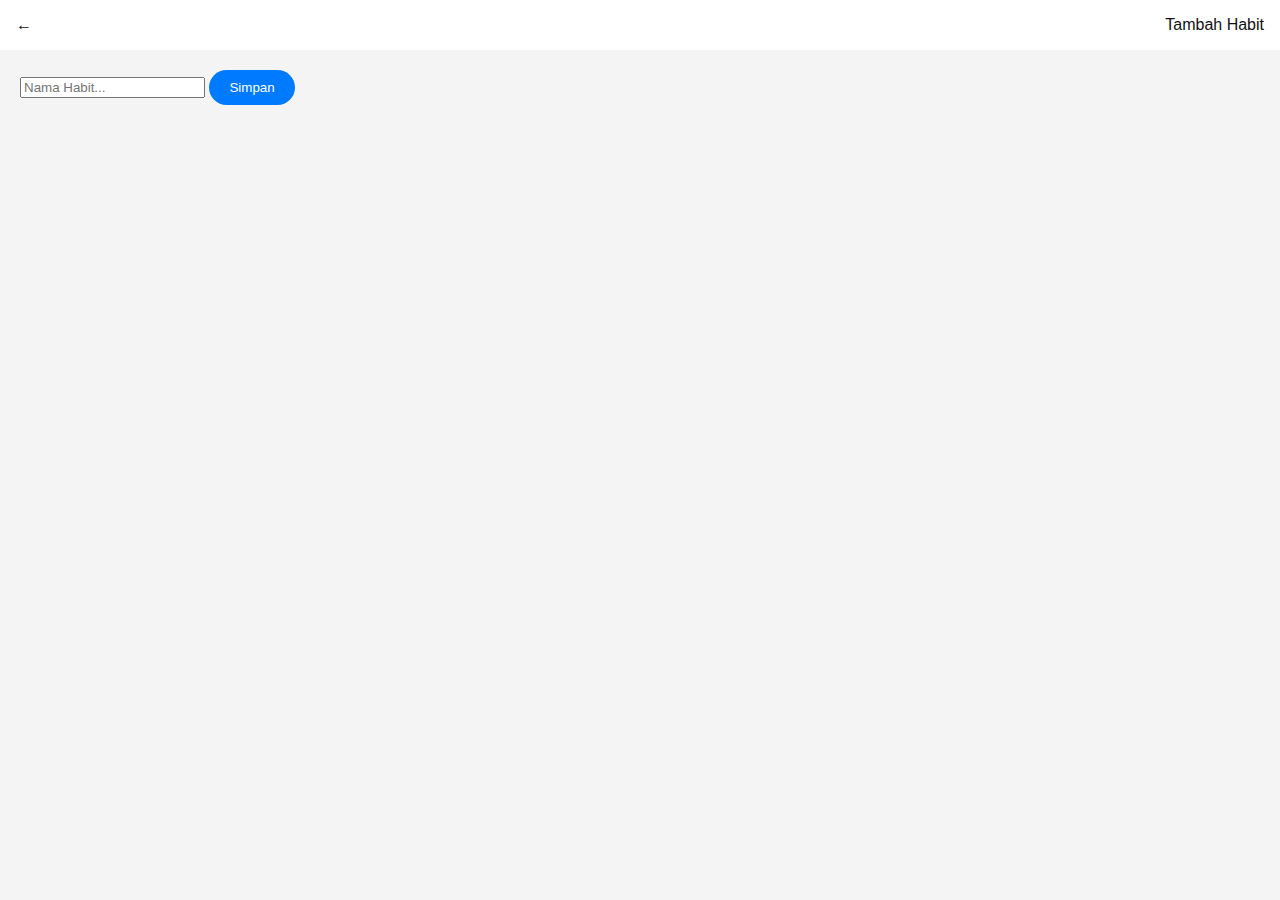
<file: add.html>
<!DOCTYPE html>
<html lang="en">
<head>
<meta charset="UTF-8" />
<meta name="viewport" content="width=device-width, initial-scale=1.0" />
<title>Tambah Habit</title>
<link rel="stylesheet" href="style.css" />
</head>
<body>

<header class="navbar">
  <div onclick="history.back()">←</div>
  <div class="logo">Tambah Habit</div>
</header>

<main class="container">
  <input type="text" id="habitName" placeholder="Nama Habit..." />
  <button onclick="addHabit()">Simpan</button>
</main>

<script src="script.js"></script>
</body>
</html>
</file>
<file: style.css>
:root {
  --bg: #f4f4f4;
  --text: #111;
  --card: #ffffff;
  --primary: #007aff;
}

body.dark {
  --bg: #111;
  --text: #fff;
  --card: rgba(255,255,255,0.05);
  --primary: #00f0ff;
}

body.cyber {
  --text: #fff;
  --card: rgba(255,255,255,0.06);
  --primary: #ff00ff;
  background: linear-gradient(-45deg, #0f0c29, #302b63, #24243e, #000);
  background-size: 400% 400%;
  animation: gradientMove 12s ease infinite;
}

@keyframes gradientMove {
  0% { background-position: 0% 50%; }
  50% { background-position: 100% 50%; }
  100% { background-position: 0% 50%; }
}

body {
  margin: 0;
  font-family: -apple-system, BlinkMacSystemFont, sans-serif;
  background: var(--bg);
  color: var(--text);
  transition: 0.3s;
}

/* Navbar */
.navbar {
  display: flex;
  justify-content: space-between;
  padding: 16px;
  backdrop-filter: blur(15px);
  background: var(--card);
  z-index: 1000;
}

/* Sidebar */
.sidebar {
  position: fixed;
  top: 0;
  left: -250px;
  width: 220px;
  height: 100%;
  background: var(--card);
  backdrop-filter: blur(20px);
  padding-top: 80px;
  transition: 0.35s cubic-bezier(.77,0,.18,1);
  z-index: 2000;   /* ⬅ TAMBAH INI */
}

.sidebar.active { left: 0; }

.sidebar a {
  display: block;
  padding: 15px;
  text-decoration: none;
  color: var(--text);
}

.overlay {
  position: fixed;
  top: 0;
  left: 0;
  width: 100%;
  height: 100%;
  background: rgba(0,0,0,0.4);
  display: none;
  z-index: 1500;   /* ⬅ TAMBAH INI */
}

.overlay.active { display: block; }

.container { padding: 20px; }

/* Card hologram */
.card {
  position: relative;
  background: var(--card);
  backdrop-filter: blur(20px);
  padding: 20px;
  border-radius: 20px;
  margin-bottom: 20px;
  border: 1px solid rgba(255,255,255,0.1);
  transition: 0.3s;
}

.card:hover {
  box-shadow:
    0 0 15px #00f0ff,
    0 0 30px #ff00ff;
  transform: translateY(-5px) scale(1.02);
}

/* Neon Streak */
.streak-active {
  animation: neonPulse 1.5s infinite alternate;
}

@keyframes neonPulse {
  from {
    box-shadow: 0 0 5px #00f0ff;
  }
  to {
    box-shadow:
      0 0 20px #00f0ff,
      0 0 40px #ff00ff;
  }
}

.streak-text-active {
  animation: textGlow 1.2s infinite alternate;
  font-weight: bold;
}

@keyframes textGlow {
  from { text-shadow: 0 0 5px #00f0ff; }
  to { text-shadow: 0 0 20px #ff00ff; }
}

button {
  background: var(--primary);
  border: none;
  padding: 10px 20px;
  border-radius: 30px;
  color: white;
  cursor: pointer;
}

canvas {
  margin-top: 30px;
  filter: drop-shadow(0 0 10px #00f0ff);
  position: relative;
  z-index: 1;
}
</file>
